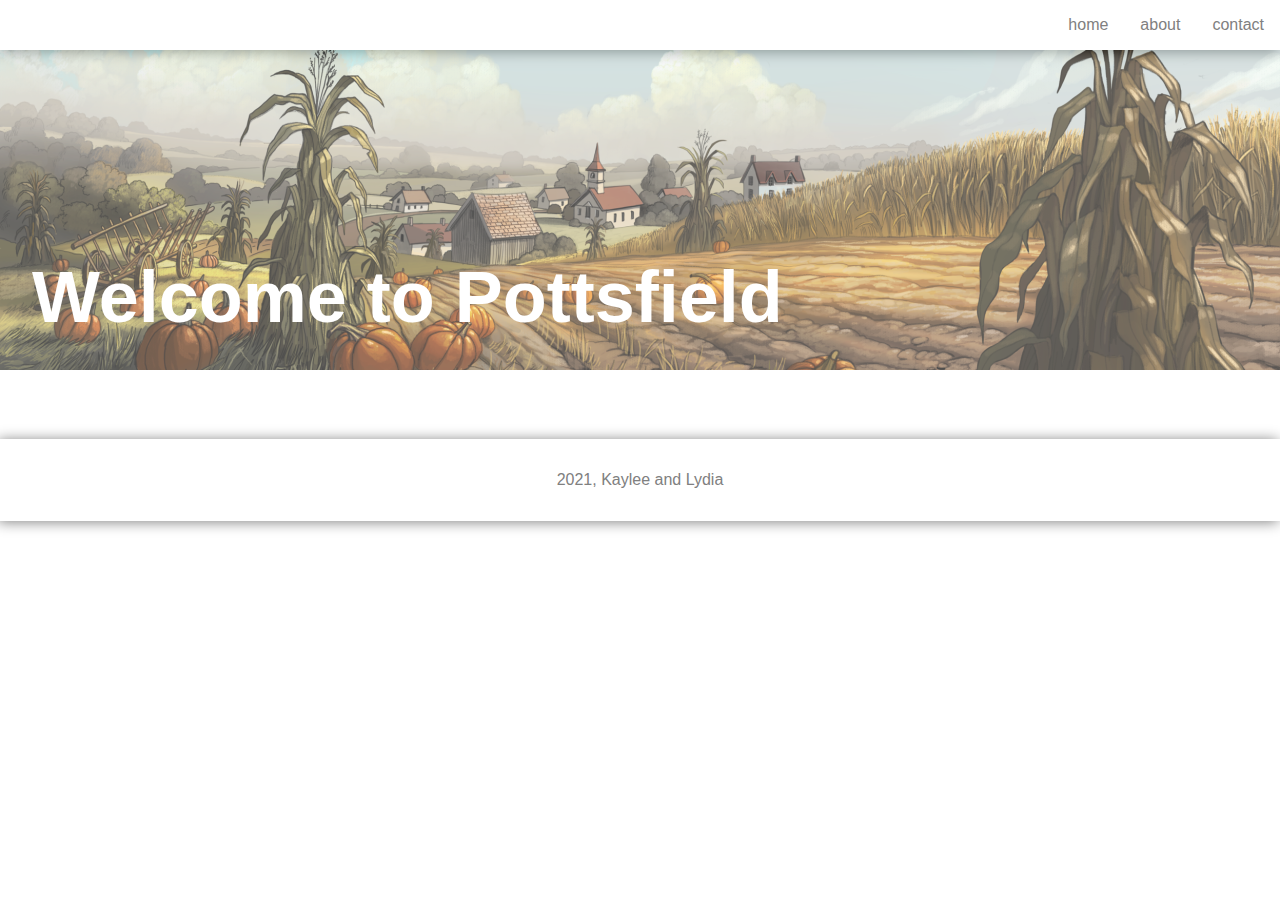
<file: index.html>
<!DOCTYPE HTML>
<html lang="en">
    
<head>
    <meta http-equiv="Content-Type" content="text/html; charset=UTF-8"/>
    <title>Home</title>
    <meta name="viewport" content="width=device-width,initial-scale=1.0"/>
    <link rel="stylesheet" href="css/styles.css">
</head>

<body>
    <div class="container">
        <div class="header">
            <div class="hotbar">
                <a href="contact.html" class="item">contact</a>
                <a href="about.html" class="item">about</a>
                <a href="index.html" class="item">home</a>
            </div>
            <div class="headerimg" id="pottsfield">
                <h1>Welcome to Pottsfield</h1>
            </div>
        </div>
 
    <div class="maincontent">

    </div>

    </div>

    <footer>2021, Kaylee and Lydia</footer>
</body>
</html>
</file>
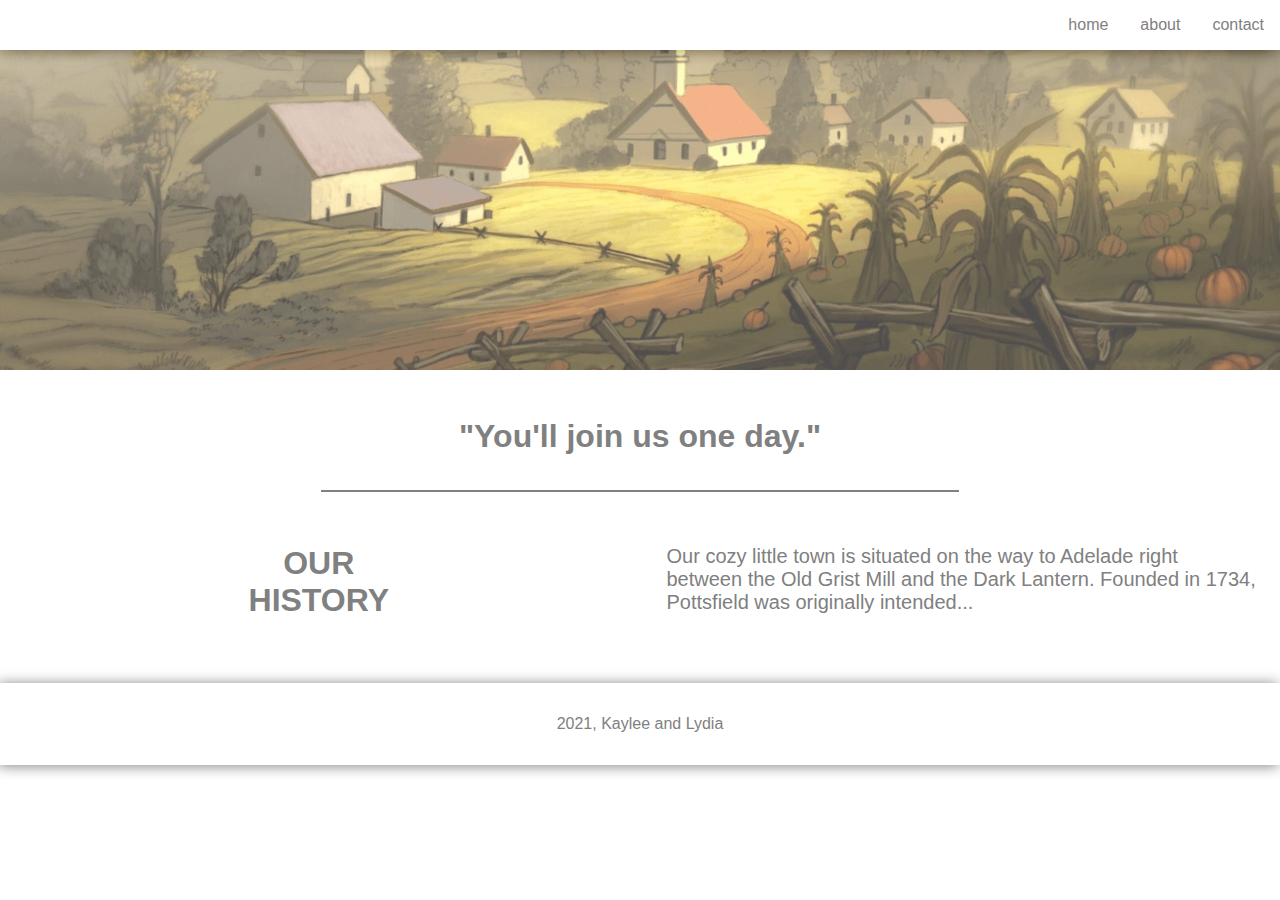
<file: about.html>
<!DOCTYPE HTML>
<html lang="en">
    
<head>
    <meta http-equiv="Content-Type" content="text/html; charset=UTF-8"/>
    <title>Home</title>
    <meta name="viewport" content="width=device-width,initial-scale=1.0"/>
    <link rel="stylesheet" href="css/styles.css">
</head>

<body>
    <div class="container">
        <div class="header">
            <div class="hotbar">
                <a href="contact.html" class="item">contact</a>
                <a href="about.html" class="item">about</a>
                <a href="index.html" class="item">home</a>
            </div>
            <div class="headerimg" id="about">
            </div>
        </div>
 
    <div class="maincontent">
        <div class="box"></div>
        <div class="box quote">
            <h1>"You'll join us one day."</h1>
        </div>
        <div class="box"></div>
        <div class="box aboutmain">
            <h1 class="space"> OUR</h1>
            <h1>HISTORY</h1>
        </div>
        <div class="box abouttext">
            <p>Our cozy little town is situated on the way to Adelade
                right between the Old Grist Mill and the Dark Lantern.
                Founded in 1734, Pottsfield was originally intended...</p>
        </div>
    </div>

    </div>
    
    <footer>2021, Kaylee and Lydia</footer>

</body>
</html>
</file>
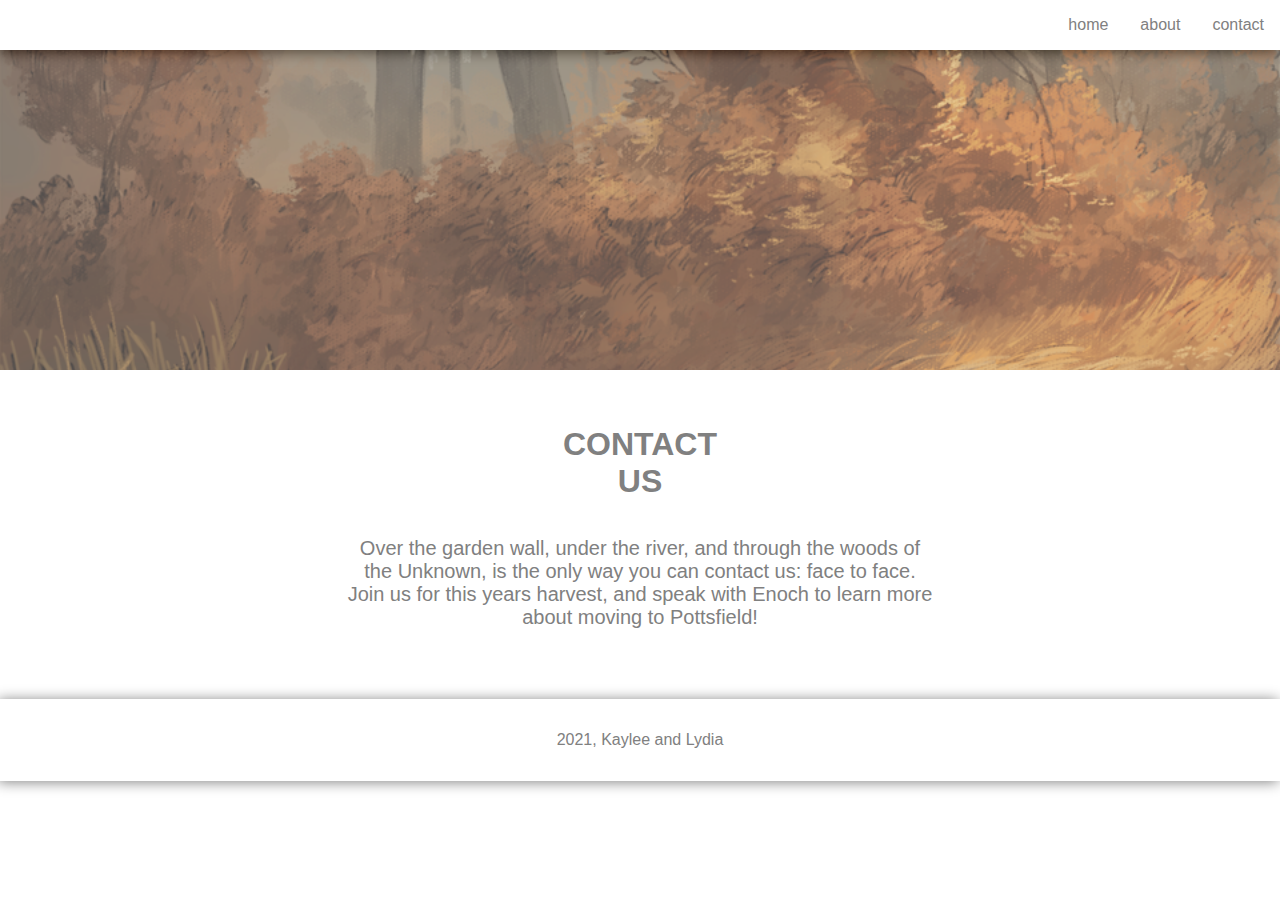
<file: contact.html>
<!DOCTYPE HTML>
<html lang="en">
    
<head>
    <meta http-equiv="Content-Type" content="text/html; charset=UTF-8"/>
    <title>Home</title>
    <meta name="viewport" content="width=device-width,initial-scale=1.0"/>
    <link rel="stylesheet" href="css/styles.css">
</head>

<body>
    <div class="container">
        <div class="header">
            <div class="hotbar">
                <a href="contact.html" class="item">contact</a>
                <a href="about.html" class="item">about</a>
                <a href="index.html" class="item">home</a>
            </div>
            <div class="headerimg" id="contact">
            </div>
        </div>
 
    <div class="maincontent">
        <div class="box contactheader">
            <h1>CONTACT</h1>
            <h1>US</h1>
        </div>
        <div class="box contacttext">
            <p>Over the garden wall, under the river, and through the
                woods of the Unknown, is the only way you can contact
                us: face to face. Join us for this years harvest, and speak
                with Enoch to learn more about moving to Pottsfield!</p>
        </div>
    </div>

    </div>

    <footer>2021, Kaylee and Lydia</footer>
</body>
</html>
</file>
<file: css/styles.css>
* {
    margin: 0;
    padding: 0;
    box-sizing: border-box;
    font-family: "Noto Sans", sans-serif;
    color: grey;
}

a {
    transition: all .5s linear;
}

p {
    font-size: 20px;
}

footer {
    text-align: center;
    padding: 2rem;
    box-shadow: -2px 1px 13px grey;
}

.container {
    display: flex;
    flex-direction: column;
    width: 100%;
}

.header {
    width: 100%;
}

.headerimg {
    display: flex;
    height: 20rem;
    color: white;
    align-items: end;
    opacity: 70%;
    background-repeat: no-repeat;
}

.headerimg h1 {
    font-size: 72px;
    padding: 2rem;
    color: white;
}

.hotbar {
    display: flex;
    flex-direction: row-reverse;
    justify-content: right;
    width: 100%;
    box-shadow: -2px 2px 13px black;
}

.item {
    margin: 1rem;
}

.maincontent {
    display: grid;
    grid-gap: 5px;
    grid-template-columns: repeat(2, 1fr);
    grid-template-rows: repeat(3, 1fr);
    padding-bottom: 4rem;
}

.box {
    padding-top: 2rem;
}

.quote {
    grid-column: 1 / span 2;
    text-align: center;
}

.aboutmain {
    grid-column: 1 / span 2;
    text-align: center;
}

.abouttext {
    grid-column: 1 / span 2;
    padding-right: 1.5rem;
    padding-left: 1.5rem;
}

.contactheader {
    padding-top: 3.5rem;
    grid-column: 1 / span 2;
    text-align: center;
}

.contacttext {
    padding-right: 1.5rem;
    padding-left: 1.5rem;
    padding-top: 2.5rem;
    grid-column: 1 / span 2;
    text-align: center;
}

.space {
    letter-spacing: 0px;
}

#pottsfield {
    background-image: url(../img/Pottsfield.png);
}

#about {
    background-image: url(../img/Backgrounds.jpg);
    background-position: 0 -108px;
    background-size: 165%, cover;
}

#contact {
    background-image: url(../img/undefined\ -\ Imgur.png);
    background-position: 0 -87px;
    background-size: 150%, cover;
}

a:link {
    text-decoration: none;
    color: grey;
}

a:visited {
    color: grey;
}

a:hover,
a:focus {
    color: black;
}

@media screen and (min-width: 1080px) {
    .header {
        width: 100%;
    }

    .maincontent {
        display: grid;
        grid-gap: 5px;
        grid-template-columns: repeat(4, 1fr);
        grid-template-rows: repeat(2, 1fr);
        padding-bottom: 4rem;
    }

    .box {
        padding-top: 3rem;
    }
    
    .quote {
        grid-column: 2 / span 2;
        text-align: center;
        border-bottom: 2px solid;
    }
    
    .aboutmain {
        grid-column: 1 / span 2;
        text-align: center;
    }
    
    .abouttext {
        grid-column: 3 / span 2;
    }

    .contactheader {
        padding-top: 3.5rem;
        grid-column: 2 / span 2;
        text-align: center;
    }
    
    .contacttext {
        padding-top: 2rem;
        grid-column: 2 / span 2;
        text-align: center;
    }

    #about {
        background-image: url(../img/Backgrounds.jpg);
        background-position: 0 -100px;
        background-size: cover;
    }
    
    #contact {
        background-image: url(../img/undefined\ -\ Imgur.png);
        background-position: 0 -150px;
        background-size: cover;
    }
}
</file>
